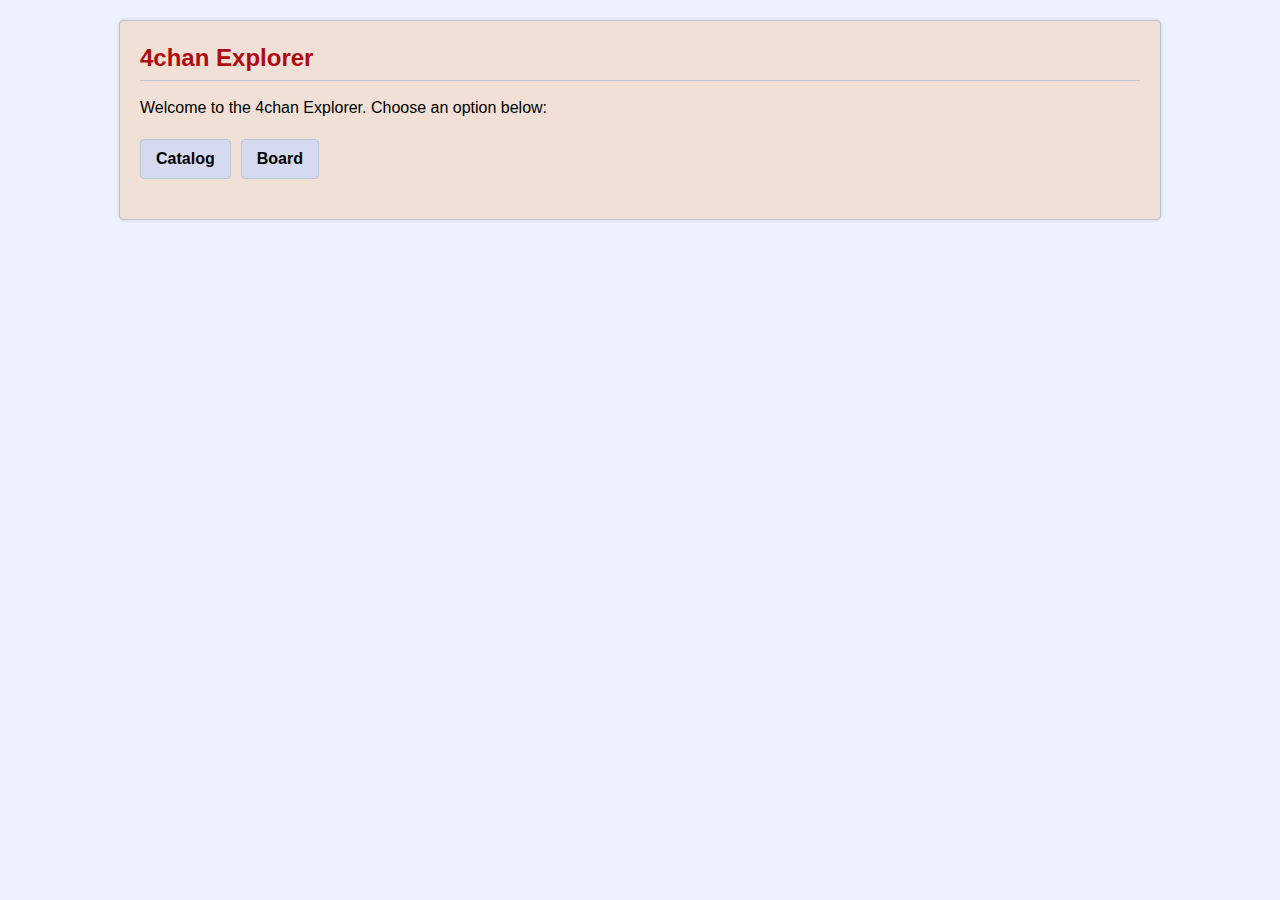
<file: public/index.html>
<!DOCTYPE html>
<html>
<head>
    <title>4chan Explorer</title>
    <link rel="stylesheet" href="/static/styles.css">
</head>
<body>
    <div class="container">
        <h1>4chan Explorer</h1>
        <p>Welcome to the 4chan Explorer. Choose an option below:</p>
        <div class="button-container">
            <a href="/catalog" class="nav-button">Catalog</a>
            <a href="/boardslist" class="nav-button">Board</a>
        </div>
    </div>
</body>
</html>
</file>
<file: static/styles.css>
body {
    background-color: #eef2ff;
    font-family: 'Helvetica Neue', Arial, sans-serif;
    color: #000;
    margin: 0;
    padding: 20px;
    line-height: 1.4;
}

.container {
    max-width: 1000px;
    margin: 0 auto;
    background-color: #f0e0d6;
    padding: 20px;
    border: 1px solid #b7c5d9;
    border-radius: 4px;
    box-shadow: 0 0 5px rgba(0, 0, 0, 0.1);
}

h1, h2 {
    color: #af0a0f;
    font-weight: bold;
    margin-top: 0;
    border-bottom: 1px solid #b7c5d9;
    padding-bottom: 5px;
}

h1 {
    font-size: 1.5em;
}

h2 {
    font-size: 1.2em;
}

.error {
    color: #ff0000;
    font-weight: bold;
    background-color: #fff;
    padding: 5px;
    border: 1px solid #ff0000;
}

.button-container {
    margin: 20px 0;
    display: flex;
    gap: 10px;
}

.nav-button, button, .back-link {
    display: inline-block;
    background-color: #d6daf0;
    color: #000;
    border: 1px solid #b7c5d9;
    padding: 8px 15px;
    text-decoration: none;
    font-weight: bold;
    cursor: pointer;
    border-radius: 4px;
    transition: background-color 0.2s;
}

.nav-button:hover, button:hover, .back-link:hover {
    background-color: #eef2ff;
}

form {
    margin: 20px 0;
}

label {
    display: block;
    margin-bottom: 5px;
    font-weight: bold;
}

input[type="text"] {
    padding: 8px;
    border: 1px solid #b7c5d9;
    border-radius: 4px;
    width: 100%;
    max-width: 300px;
    margin-bottom: 10px;
    background-color: #fff;
}

.thread, .board {
    background-color: #fff;
    border: 1px solid #b7c5d9;
    padding: 15px;
    margin-bottom: 15px;
    border-radius: 4px;
}

.thread p, .board p {
    margin: 5px 0;
}

.thread strong, .board strong {
    color: #117743;
}

/* 4chan-like post styling */
.thread .com {
    margin-top: 10px;
    line-height: 1.4;
}

.pagination {
    display: flex;
    justify-content: center;
    gap: 4px;
    margin: 15px 0;
    flex-wrap: wrap;
}

.pagination a {
    display: inline-block;
    min-width: 28px;
    padding: 5px 8px;
    text-align: center;
    text-decoration: none;
    font-family: 'Helvetica Neue', Arial, sans-serif;
    font-size: 14px;
    border: 1px solid #b7c5d9;
    background-color: #d6daf0;
    color: #000;
    border-radius: 3px;
}

/* Current page style */
.pagination a.current-page {
    background-color: #f0c0b0;
    border-color: #d99;
    font-weight: bold;
    color: #800000;
}

/* Hover effects */
.pagination a:not(.current-page):hover {
    background-color: #eef2ff;
    border-color: #94a5c6;
}

/* Previous/Next buttons */
.pagination a.nav-button {
    padding: 5px 12px;
    background-color: #eef2ff;
    font-weight: bold;
}

/* Disabled state for first/last page */
.pagination a.disabled {
    color: #999;
    background-color: #f0e0d6;
    border-color: #d9bfb7;
    pointer-events: none;
}

/* Responsive adjustments */
@media (max-width: 600px) {
    body {
        padding: 10px;
    }
    
    .container {
        padding: 15px;
    }
    
    .button-container {
        flex-direction: column;
    }

    .pagination {
        gap: 3px;
    }

    .pagination a {
        min-width: 24px;
        padding: 4px 6px;
        font-size: 13px;
    }

    .pagination a.nav-button {
        padding: 4px 8px;
    }
}
</file>
